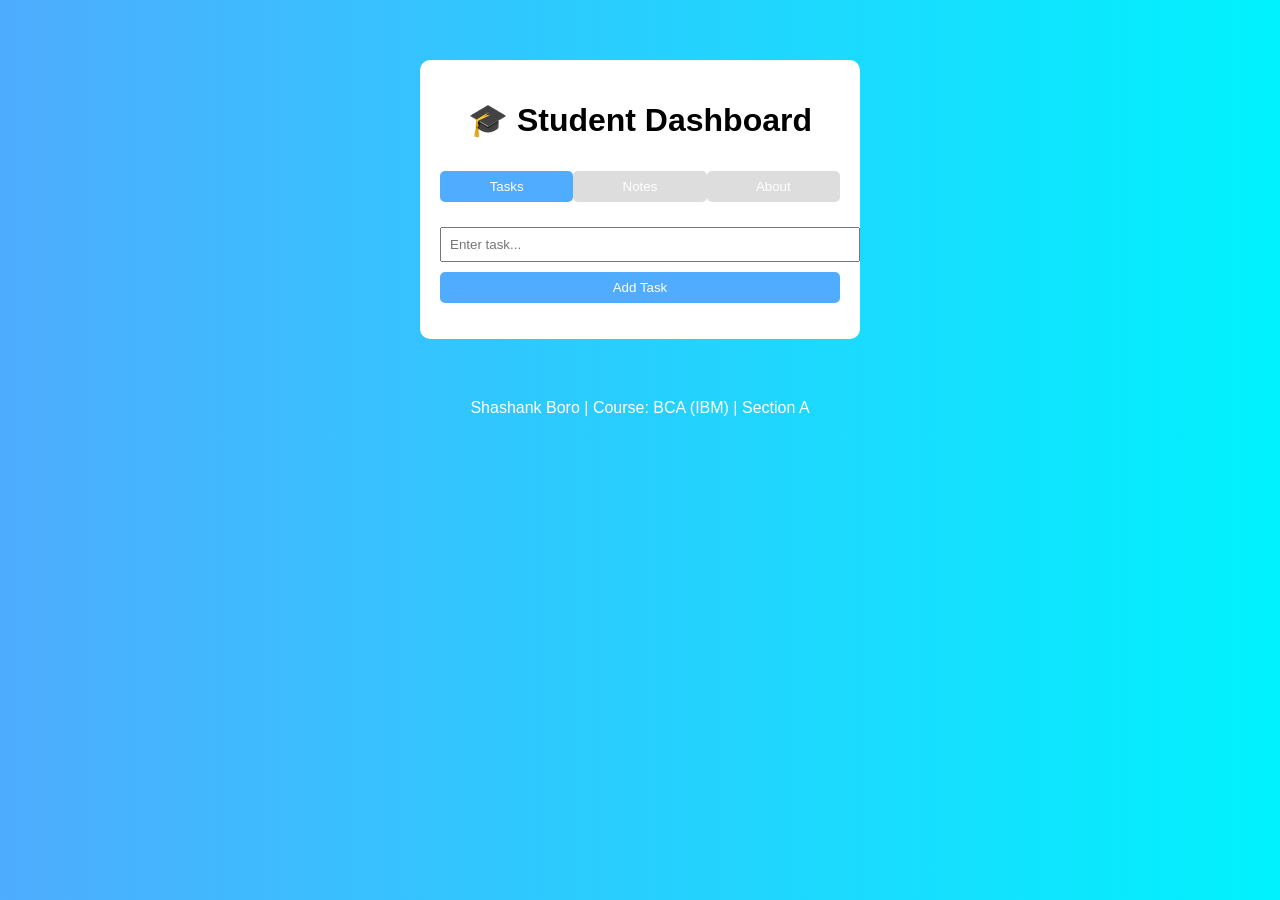
<file: Index.html>
<!DOCTYPE html>
<html lang="en">
<head>
    <meta charset="UTF-8">
    <title>Student Dashboard</title>

    <style>
        body {
            font-family: Arial, sans-serif;
            background: linear-gradient(to right, #4facfe, #00f2fe);
            margin: 0;
        }

        .container {
            width: 400px;
            margin: 60px auto;
            background: white;
            padding: 20px;
            border-radius: 10px;
        }

        h1 {
            text-align: center;
        }

        /* Tabs */
        .tabs {
            display: flex;
            justify-content: space-around;
            margin-bottom: 15px;
        }

        .tabs button {
            padding: 8px;
            border: none;
            cursor: pointer;
            background: #ddd;
            border-radius: 5px;
        }

        .tabs button.active {
            background: #4facfe;
            color: white;
        }

        .tab-content {
            display: none;
        }

        .active-tab {
            display: block;
        }

        input, textarea {
            width: 100%;
            padding: 8px;
            margin-top: 10px;
        }

        button {
            margin-top: 10px;
            padding: 8px;
            width: 100%;
            background: #4facfe;
            border: none;
            color: white;
            cursor: pointer;
            border-radius: 5px;
        }

        ul {
            list-style: none;
            padding: 0;
        }

        li {
            background: #f1f1f1;
            margin: 5px 0;
            padding: 8px;
            display: flex;
            justify-content: space-between;
        }

        .completed {
            text-decoration: line-through;
            color: gray;
        }

        footer {
            text-align: center;
            margin-top: 40px;
            color: white;
        }
    </style>
</head>

<body>

<div class="container">
    <h1>🎓 Student Dashboard</h1>

    <!-- Tabs -->
    <div class="tabs">
        <button onclick="openTab('tasks')" class="active">Tasks</button>
        <button onclick="openTab('notes')">Notes</button>
        <button onclick="openTab('about')">About</button>
    </div>

    <!-- Task Tab -->
    <div id="tasks" class="tab-content active-tab">
        <input type="text" id="taskInput" placeholder="Enter task...">
        <button onclick="addTask()">Add Task</button>
        <ul id="taskList"></ul>
    </div>

    <!-- Notes Tab -->
    <div id="notes" class="tab-content">
        <textarea id="noteInput" placeholder="Write your notes..."></textarea>
        <button onclick="saveNote()">Save Note</button>
        <p id="savedNote"></p>
    </div>

    <!-- About Tab -->
    <div id="about" class="tab-content">
        <p>This is a simple student dashboard project.</p>
        <p>You can manage tasks and save notes easily.</p>
    </div>
</div>

<footer>
    <p>Shashank Boro | Course: BCA (IBM) | Section A</p>
</footer>

<script>
    // Tab switching
    function openTab(tabName) {
        let tabs = document.querySelectorAll(".tab-content");
        let buttons = document.querySelectorAll(".tabs button");

        tabs.forEach(tab => tab.classList.remove("active-tab"));
        buttons.forEach(btn => btn.classList.remove("active"));

        document.getElementById(tabName).classList.add("active-tab");
        event.target.classList.add("active");
    }

    // Tasks
    let tasks = JSON.parse(localStorage.getItem("tasks")) || [];

    function saveTasks() {
        localStorage.setItem("tasks", JSON.stringify(tasks));
    }

    function displayTasks() {
        let list = document.getElementById("taskList");
        list.innerHTML = "";

        tasks.forEach((task, index) => {
            let li = document.createElement("li");

            li.innerHTML = `
                <span onclick="toggleTask(${index})" class="${task.completed ? 'completed' : ''}">
                    ${task.name}
                </span>
                <button onclick="deleteTask(${index})">❌</button>
            `;

            list.appendChild(li);
        });
    }

    function addTask() {
        let input = document.getElementById("taskInput");
        if (input.value.trim() === "") return;

        tasks.push({ name: input.value, completed: false });
        input.value = "";

        saveTasks();
        displayTasks();
    }

    function toggleTask(i) {
        tasks[i].completed = !tasks[i].completed;
        saveTasks();
        displayTasks();
    }

    function deleteTask(i) {
        tasks.splice(i, 1);
        saveTasks();
        displayTasks();
    }

    // Notes
    function saveNote() {
        let note = document.getElementById("noteInput").value;
        localStorage.setItem("note", note);
        document.getElementById("savedNote").innerText = note;
    }

    function loadNote() {
        let note = localStorage.getItem("note");
        if (note) {
            document.getElementById("savedNote").innerText = note;
        }
    }

    displayTasks();
    loadNote();
</script>

</body>
</html>
</file>
